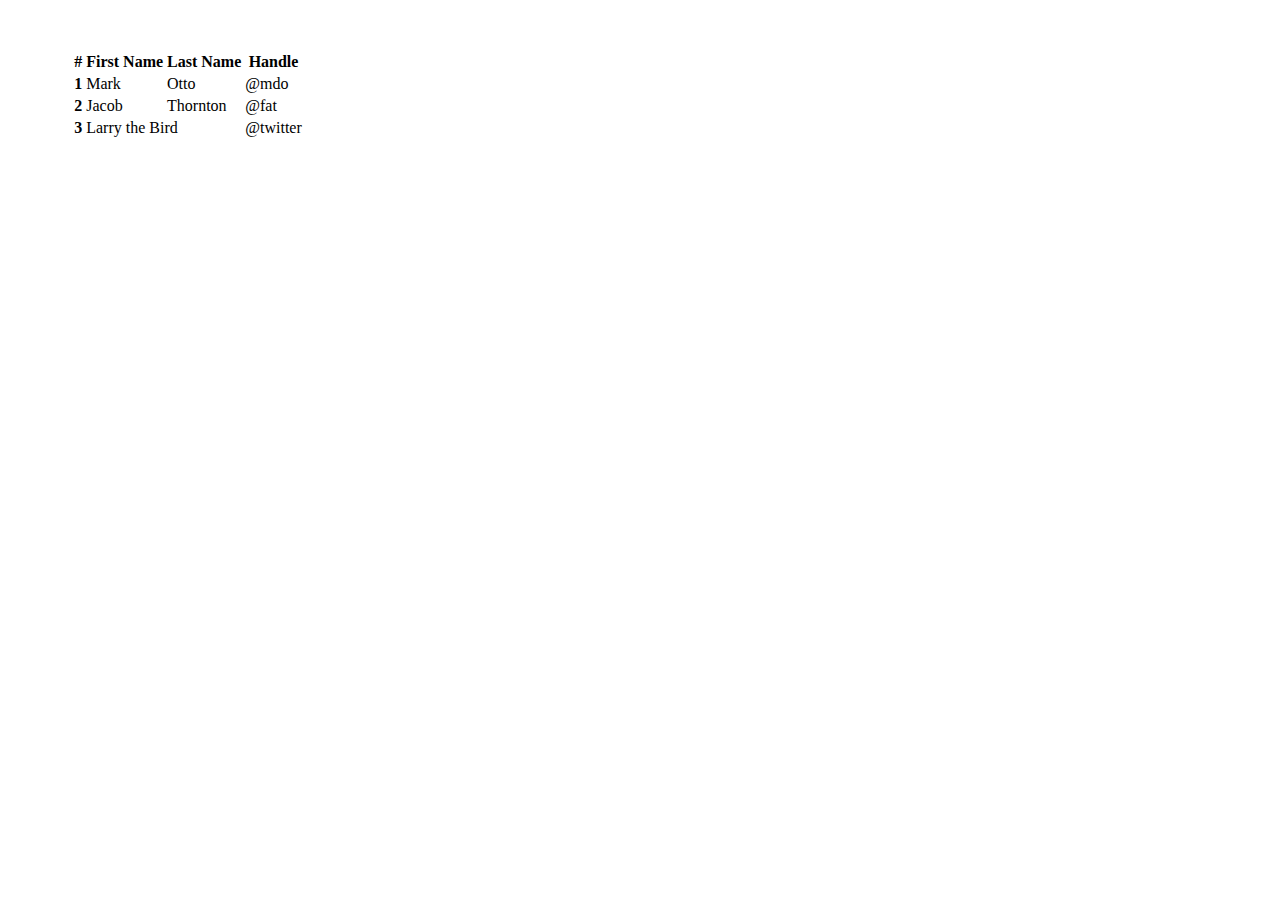
<file: Boostrap/index.html>
<!DOCTYPE html>
<html lang="en">
    <head>
        <meta charset="UTF-8">
        <meta http-equiv="X-UA-Compatible" content="IE=edge">
        <meta name="viewport" content="width=device-width, initial-scale=1.0">
        <title>Document</title>

        <!-- CSS only -->
        <link href="https://cdn.jsdelivr.net/npm/bootstrap@5.2.0/dist/css/bootstrap.min.css" rel="stylesheet" integrity="sha384-gH2yIJqKdNHPEq0n4Mqa/HGKIhSkIHeL5AyhkYV8i59U5AR6csBvApHHNl/vI1Bx" crossorigin="anonymous">

        <style>
            #tableDiv {
                width: 90%;
                margin: auto;
                margin-top: 50px;
            }
        </style>

    </head>

    <body>
        
        <div id="tableDiv">
        <table class="table table-dark table-hover table-bordered">
            <thead>
              <tr>
                <th scope="col">#</th>
                <th scope="col">First Name</th>
                <th scope="col">Last Name</th>
                <th scope="col">Handle</th>
              </tr>
            </thead>
            <tbody>
              <tr>
                <th scope="row">1</th>
                <td>Mark</td>
                <td>Otto</td>
                <td>@mdo</td>
              </tr>
              <tr>
                <th scope="row">2</th>
                <td>Jacob</td>
                <td>Thornton</td>
                <td>@fat</td>
              </tr>
              <tr>
                <th scope="row">3</th>
                <td colspan="2">Larry the Bird</td>
                <td>@twitter</td>
              </tr>
            </tbody>
          </table>
        </div>
        
        <!-- JavaScript Bundle with Popper -->
        <script src="https://cdn.jsdelivr.net/npm/bootstrap@5.2.0/dist/js/bootstrap.bundle.min.js" integrity="sha384-A3rJD856KowSb7dwlZdYEkO39Gagi7vIsF0jrRAoQmDKKtQBHUuLZ9AsSv4jD4Xa" crossorigin="anonymous"></script>
    </body>
</html>
</file>
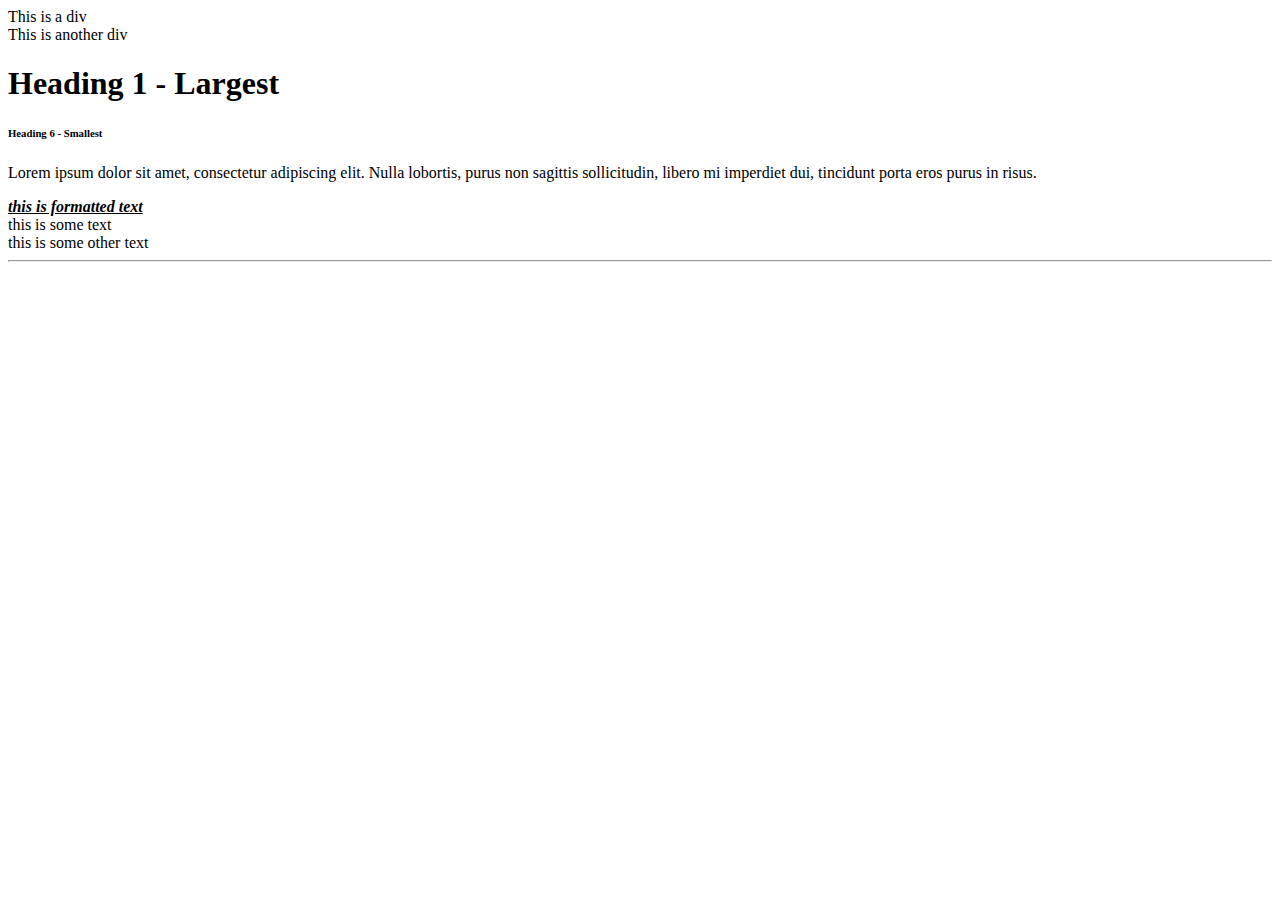
<file: HTML_Part1/index.html>
<!-- DOCUMENT TYPE DEFINITION -->
<!-- tells the browser it's reading HTML, and what version it is -->
<!-- HTML 5 is the default -->
<!DOCTYPE html> 
<html lang="en">
    <!-- TWO SECTIONS INSIDE HTML -->
    <!-- HEAD AND BODY -->
    <head>
        <!-- metadata - character set, author, viewport settings etc -->
        <!-- information about the document - such as title -->
        <!-- links to external files - such as stylesheets -->
        <meta charset="UTF-8"/>
        <meta http-equiv="X-UA-Compatible" content="IE=edge"/>
        <meta name="viewport" content="width=device-width, initial-scale=1.0"/>
        <title>Example Page</title>
    </head>
    
    <!-- remember FIRST OPENED LAST CLOSED -->
    <body>
        <!-- content visible on the webpage -->
        <!-- to control the structure of what we see we DIVide it up -->

        <div> This is a div </div>
        <div> This is another div </div>
        
        <!-- PRE-DEFINED TYPES -->
        <!-- HEADINGS -->
        <h1> Heading 1 - Largest</h1>
        <h6> Heading 6 - Smallest</h6>

        <p> Lorem ipsum dolor sit amet, consectetur adipiscing elit. Nulla lobortis, purus non sagittis sollicitudin, libero mi imperdiet dui, tincidunt porta eros purus in risus. </p>

        <!-- text formatting -->
        <div>
            <b>
                <i>
                    <u>
                        this is formatted text
                    </u>
                </i>
            </b>
        </div>

        <!-- horizontal rules and line breaks -->
        this is some text
        <br/>
        this is some other text

        <hr/>

    </body>
</html>
</file>
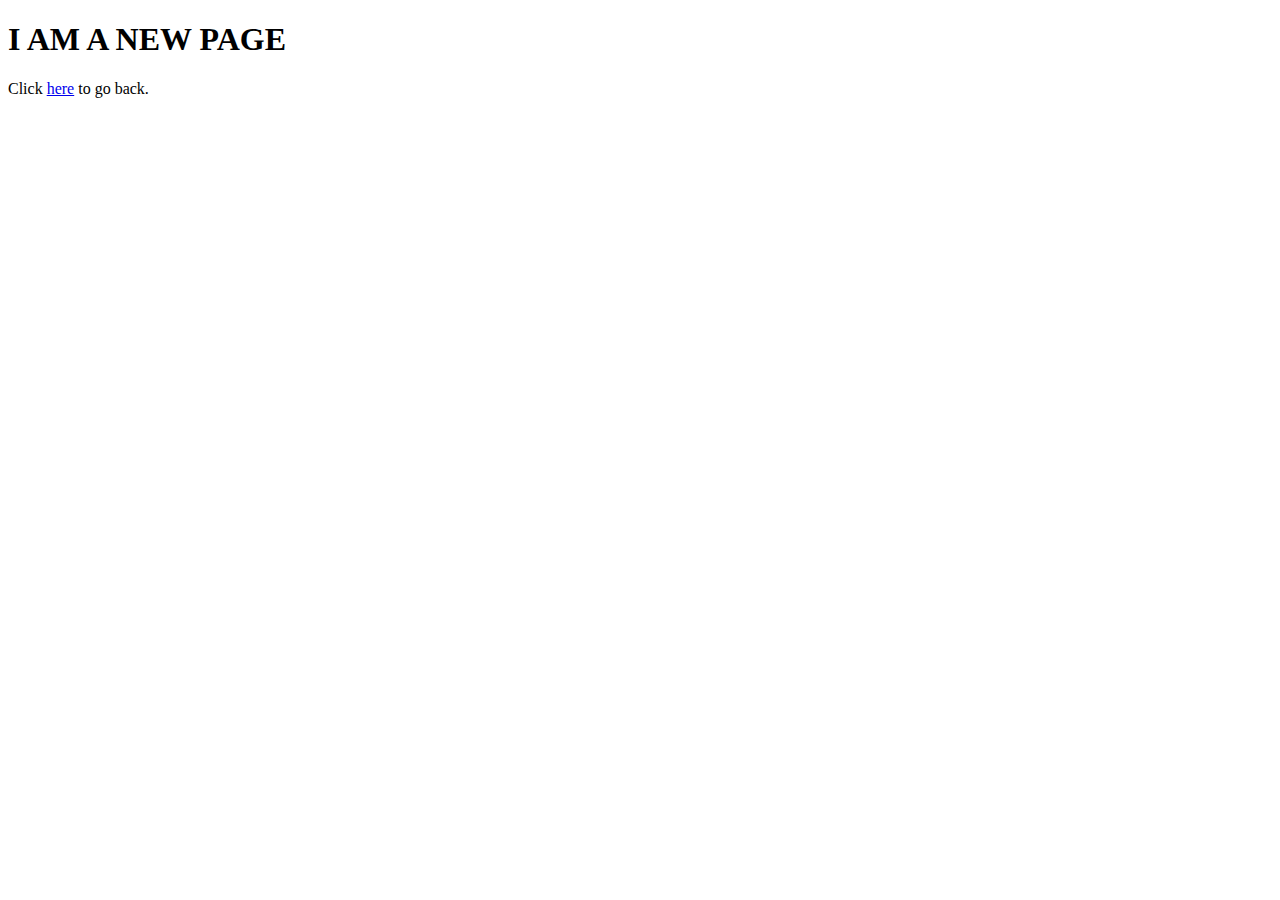
<file: HTML_Part2/new.html>
<!DOCTYPE html>
<html lang="en">
    <head>
        <meta charset="UTF-8">
        <meta http-equiv="X-UA-Compatible" content="IE=edge">
        <meta name="viewport" content="width=device-width, initial-scale=1.0">
        <title>New page</title>
    </head>
    <body>
        <h1> I AM A NEW PAGE </h1>
        Click <a href="./index.html"> here</a> to go back.
    </body>
</html>
</file>
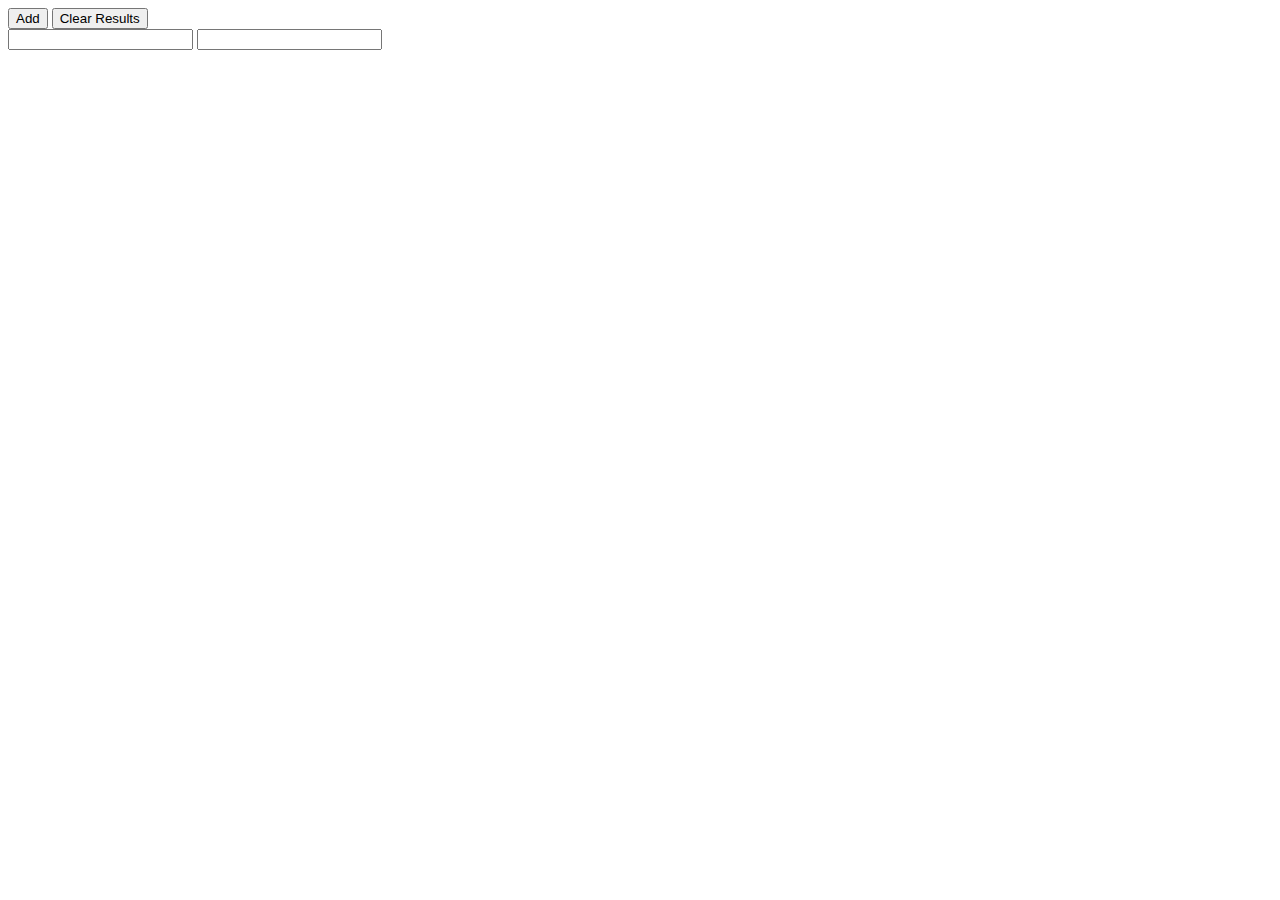
<file: JS/DOM/inputs.html>
<!DOCTYPE html>
<html lang="en">
    <head>
        <meta charset="UTF-8">
        <meta http-equiv="X-UA-Compatible" content="IE=edge">
        <meta name="viewport" content="width=device-width, initial-scale=1.0">
        <title>Document</title>
    </head>
    <body>
        
        <button id="addBtn"> Add </button>
        <button id="clearBtn"> Clear Results </button>
        
        <form>
            <input id="inputOne" type="number"/>
            <input id="inputTwo" type="number"/>
        </form>

        <div id="mainDiv"> </div>

        <script src="./inputs.js"></script>
    </body>
</html>
</file>
